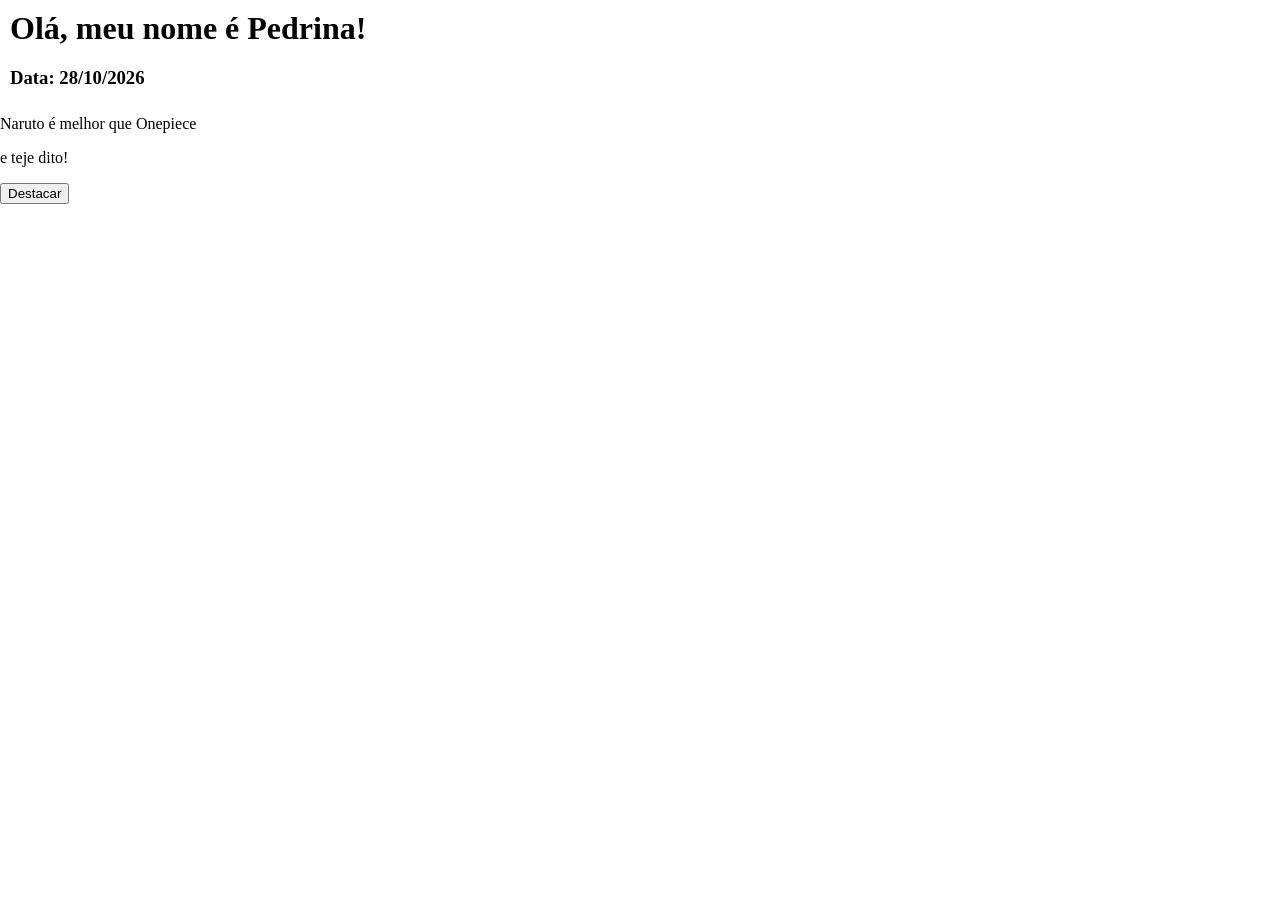
<file: index.html>
<!DOCTYPE html>
<html lang="en">
<head>
    <meta charset="UTF-8">
    <meta name="viewport" content="width=device-width, initial-scale=1.0">
    <title>Aula 13: Js do browser</title>
    <link rel="stylesheet" href="./estilo.css"/>
</head>
<body>
    <h1 id="topo">Olá, meu nome é Pedrina!</h1>
    <h3>Data: 28/10/2026</h3>
    <p>
        Naruto
        <span id="enfase">é melhor</span>
        que Onepiece
    </p>
    <p>
        e teje dito!
    </p>
    <button onclick="destacar();">Destacar</button>
    <script src="./js/app1.js" defer></script>
</body>
</html>
</file>
<file: estilo.css>
body{
    margin: 0px;
    padding: 0px;
}

h1, h3{
    margin:0px;
    padding: 10px;
}
.solido{
    color: white;
    background-color:black;
}

.destaque{
    color:red;
    font-weight: bold; 
    text-decoration: underline;
}
</file>
